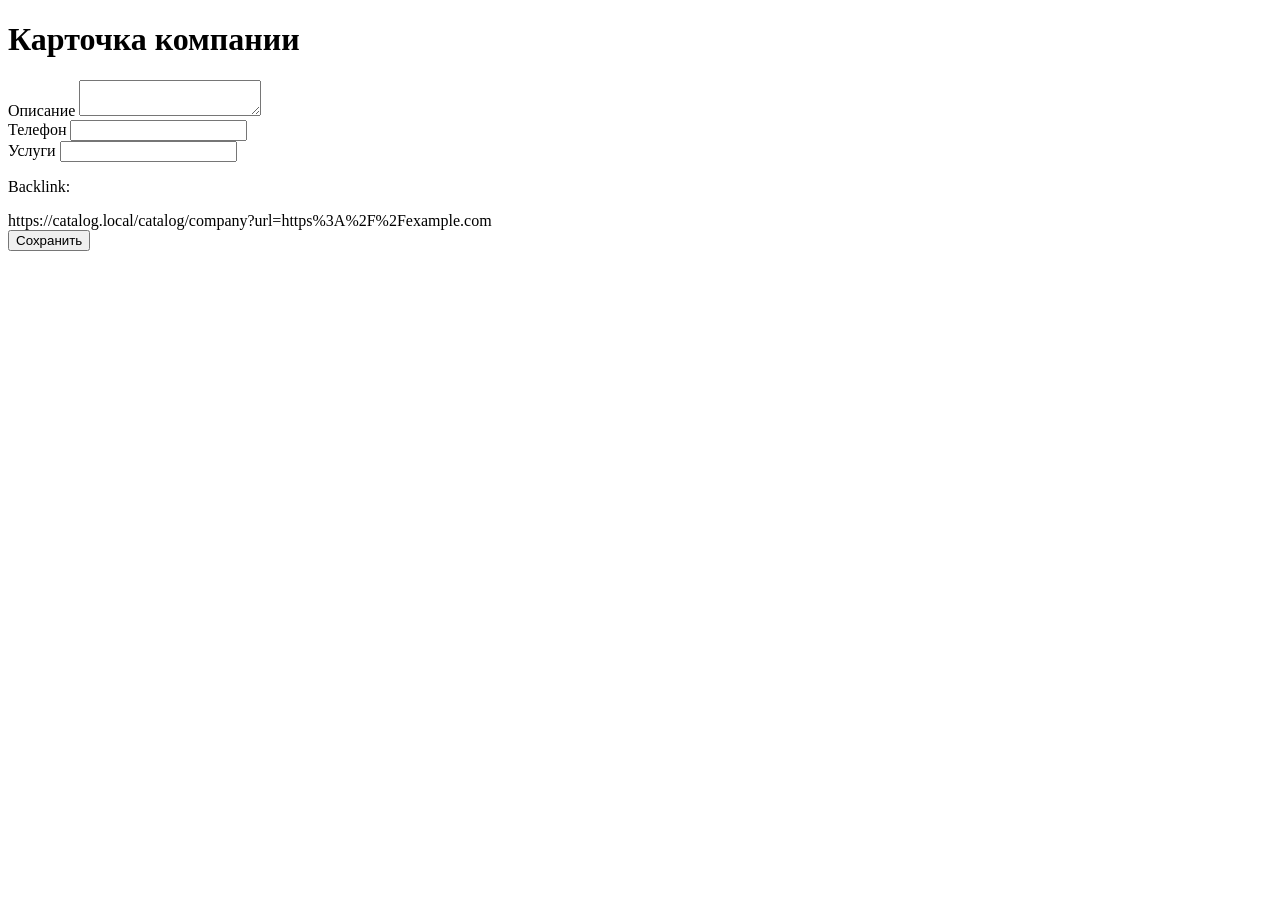
<file: static/demo/profile.html>
<!DOCTYPE html>
<html lang="ru">
<head>
  <meta charset="utf-8">
  <title>Профиль</title>
</head>
<body>
  <h1>Карточка компании</h1>
  <label>Описание <textarea id="description"></textarea></label><br>
  <label>Телефон <input type="tel" id="phone"></label><br>
  <label>Услуги <input type="text" id="services"></label><br>
  <p>Backlink:</p>
  <div id="backlink-preview"></div>
  <button type="button" id="btn-save-profile">Сохранить</button>
  <script>
    const p = new URLSearchParams(location.search);
    const site = p.get('website') || 'https://example.com';
    const cat = p.get('catalog') || 'catalog';
    document.getElementById('backlink-preview').textContent =
      'https://catalog.local/' + cat + '/company?url=' + encodeURIComponent(site);
  </script>
</body>
</html>
</file>
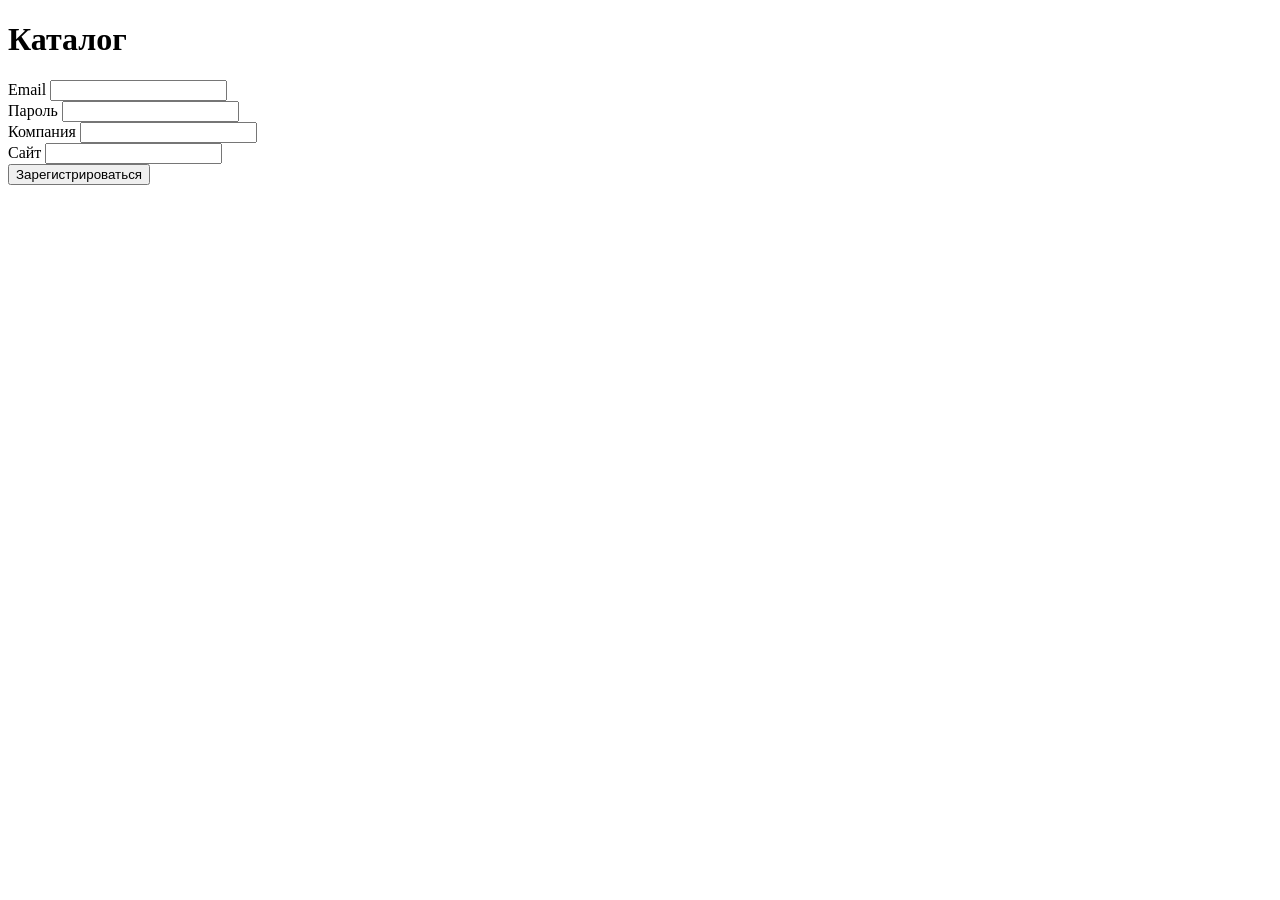
<file: static/demo/register.html>
<!DOCTYPE html>
<html lang="ru">
<head>
  <meta charset="utf-8">
  <title>Регистрация в каталоге</title>
</head>
<body>
  <h1 id="catalog-title">Каталог</h1>
  <label>Email <input type="email" id="email" required></label><br>
  <label>Пароль <input type="password" id="password" required></label><br>
  <label>Компания <input type="text" id="company" required></label><br>
  <label>Сайт <input type="url" id="website" required></label><br>
  <button type="button" id="btn-register">Зарегистрироваться</button>
  <script>
    const p = new URLSearchParams(location.search);
    document.getElementById('catalog-title').textContent = p.get('name') || 'Каталог';
    document.getElementById('btn-register').onclick = () => {
      const q = new URLSearchParams({
        email: document.getElementById('email').value,
        company: document.getElementById('company').value,
        website: document.getElementById('website').value,
        catalog: p.get('catalog') || 'demo'
      });
      location.href = 'verify.html?' + q.toString();
    };
  </script>
</body>
</html>
</file>
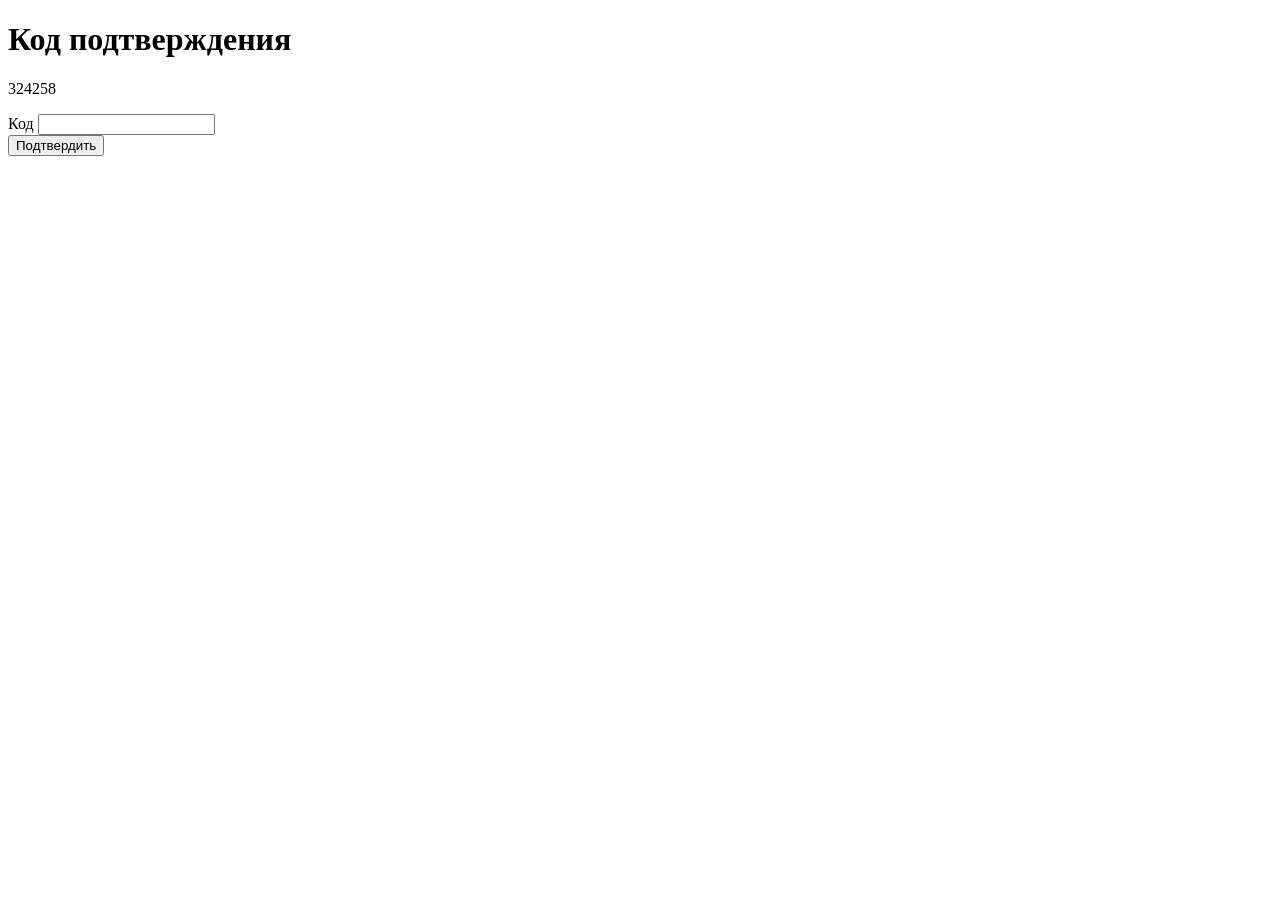
<file: static/demo/verify.html>
<!DOCTYPE html>
<html lang="ru">
<head>
  <meta charset="utf-8">
  <title>Подтверждение</title>
</head>
<body>
  <h1>Код подтверждения</h1>
  <p id="demo-code"></p>
  <label>Код <input type="text" id="code"></label><br>
  <button type="button" id="btn-verify">Подтвердить</button>
  <script>
    const code = String(Math.floor(100000 + Math.random() * 900000));
    document.getElementById('demo-code').textContent = code;
    const p = new URLSearchParams(location.search);
    document.getElementById('btn-verify').onclick = () => {
      const c = document.getElementById('code').value || code;
      p.set('code', c);
      location.href = 'profile.html?' + p.toString();
    };
  </script>
</body>
</html>
</file>
